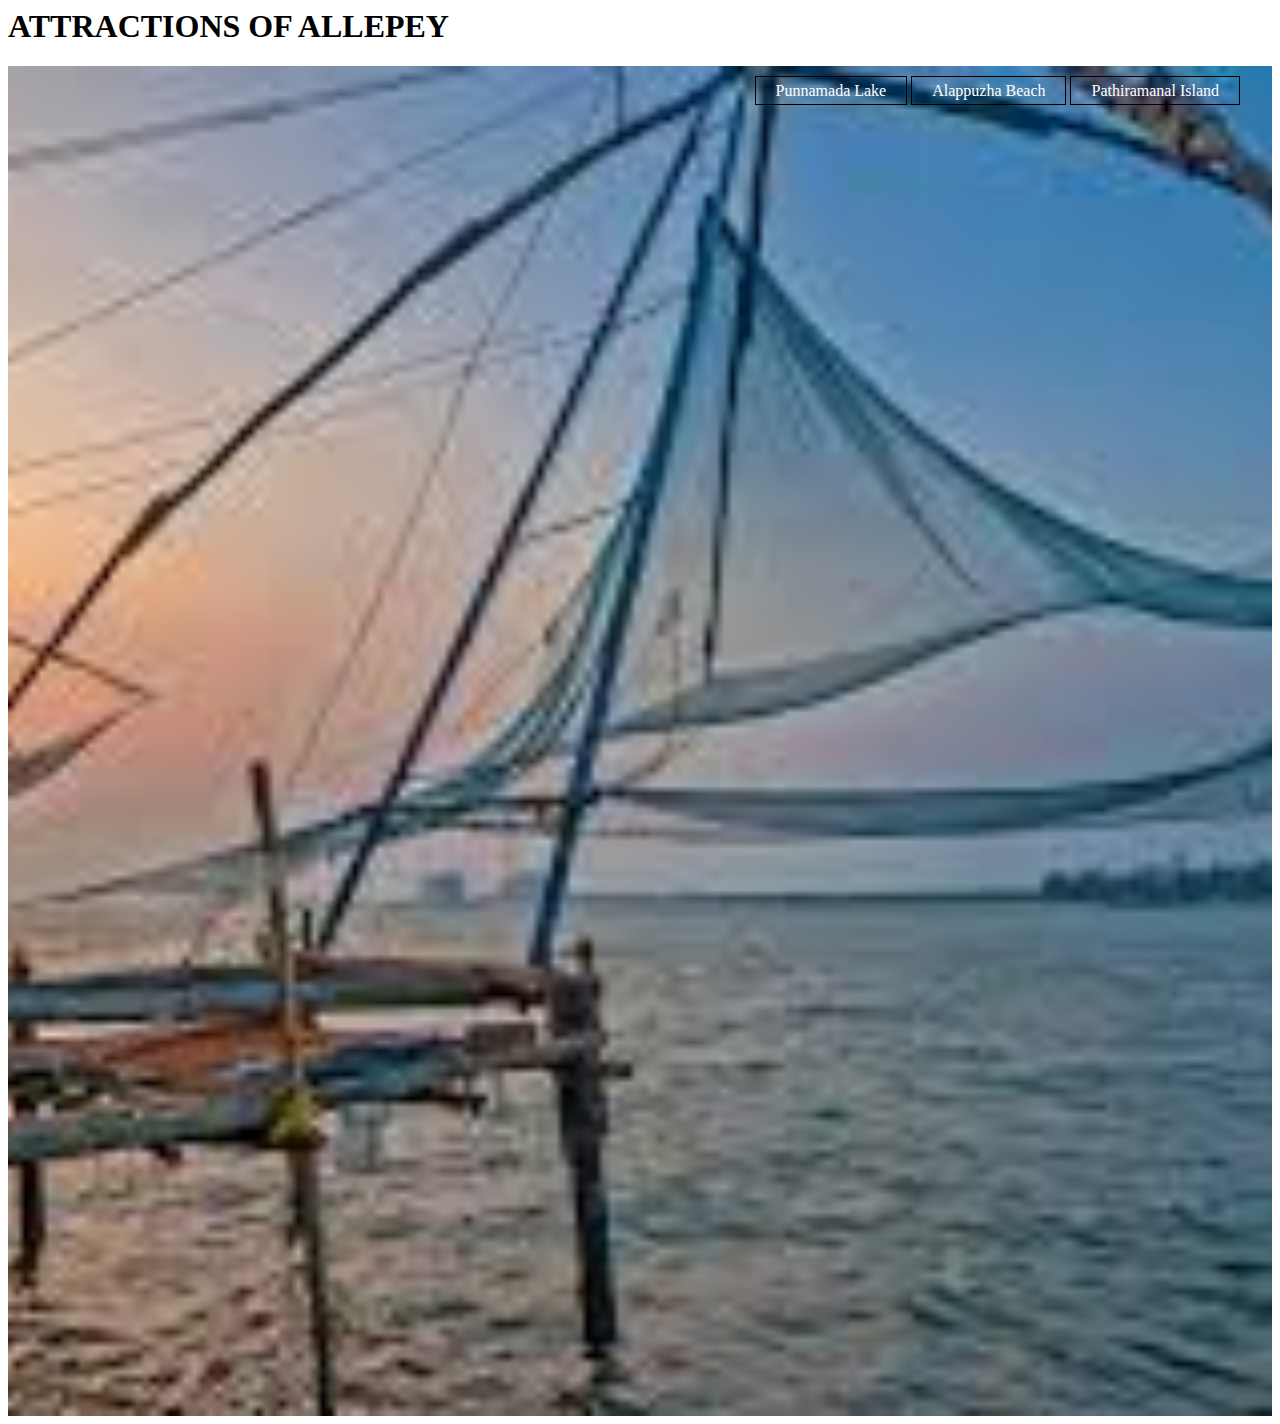
<file: Attractions.html>
<html>
<head>
	<title></title>
	<link rel="stylesheet" type="text/css" href="stylesheet1.css">
</head>
<body>
<h1>ATTRACTIONS OF ALLEPEY</h1>
	<header>
	<div class="main">
	<ul>
	<li><a href="Punnamada.html">Punnamada Lake</a></li>
	<li><a href="Alappuzha Beach.html">Alappuzha Beach</a></li>
	<li><a href="Pathiramanal Island.html">Pathiramanal Island</a></li>
	</ul>
	</div>
</header>
</body>
</html>
</file>
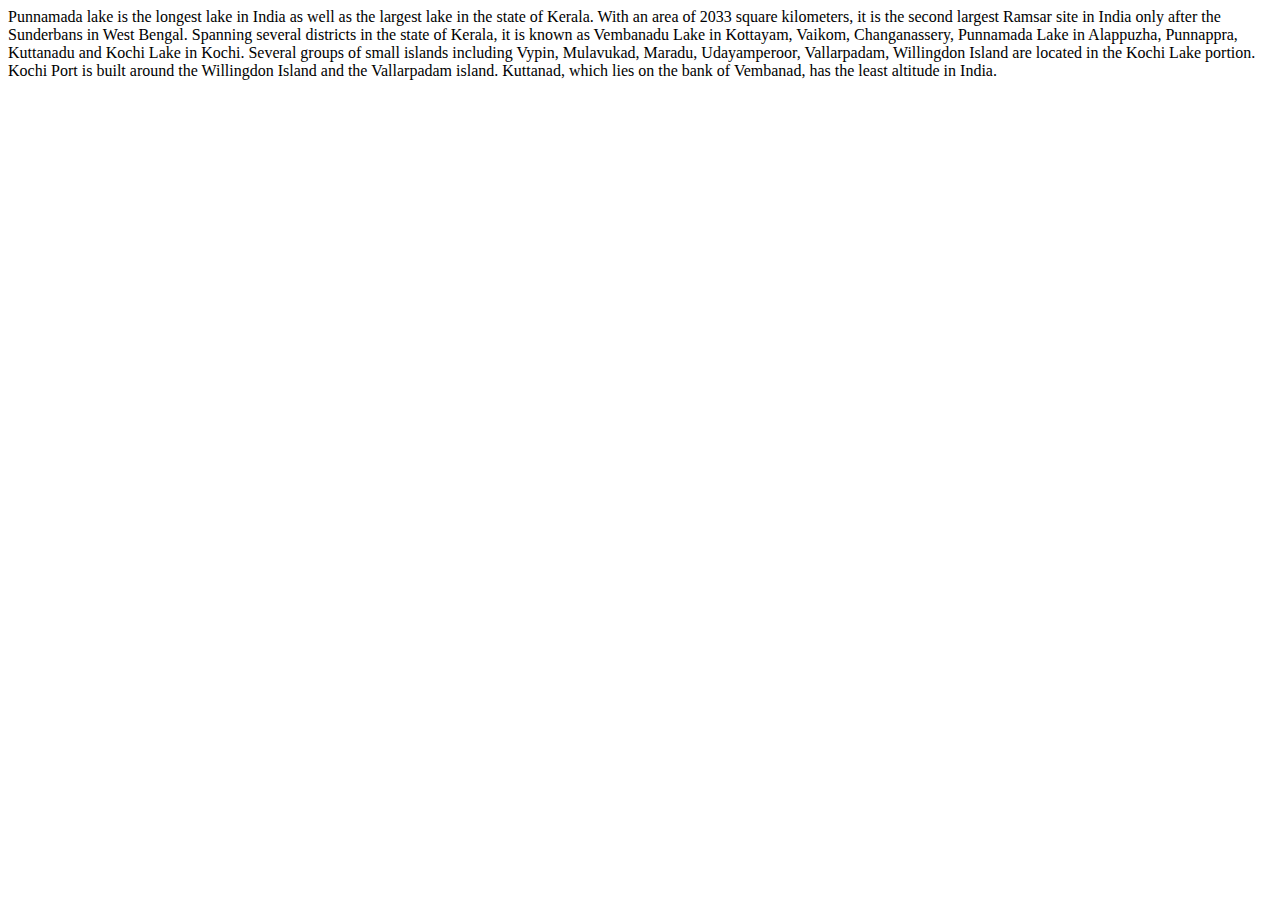
<file: Punnamada.html>
<html>
<head>
	<title> Tourist attracted district in Kerala-Alappuzha</title>
	<link rel="stylesheet" type="text/css" href="stylesheet3.css">
</head>
<body>
<p>
Punnamada lake is the longest lake in India as well as the largest lake in the state of Kerala. With an area of 2033 square kilometers, it is the second largest Ramsar site in India only after the Sunderbans in West Bengal. Spanning several districts in the state of Kerala, it is known as Vembanadu Lake in Kottayam, Vaikom, Changanassery, Punnamada Lake in Alappuzha, Punnappra, Kuttanadu and Kochi Lake in Kochi. Several groups of small islands including Vypin, Mulavukad, Maradu, Udayamperoor, Vallarpadam, Willingdon Island are located in the Kochi Lake portion. Kochi Port is built around the Willingdon Island and the Vallarpadam island. Kuttanad, which lies on the bank of Vembanad, has the least altitude in India.
</p>
</body>
</html>
</file>
<file: stylesheet1.css>
{
	padding: 0;
	margin: 0;
	font-family: Century Gothic ;
}

header {
 background-image: url(im0.jpg);
 height: 150vh;
 background-size: cover;
 background-position: top;
}
ul
{
	float: right;
	list-style-type: circle;
}
ul li{
	display: inline-block

}
ul li a{
	text-decoration: none;
	color: white;
	padding: 5px 20px;
	border: 1px solid black; 
	transition: 0.6s ease;
}
ul li a:hover{
	background-color: white ;
	color: red ;
}
.main
{
margin: auto;
max-width: 1200px;
</file>
<file: stylesheet3.css>
{
	padding: 0;
	margin: 0;
	font-family: Century Gothic ;
}

header {
 background-image: url(im4.jpg);
 height: 100vh;
 background-size: cover;
 background-position: centre;
}
</file>
